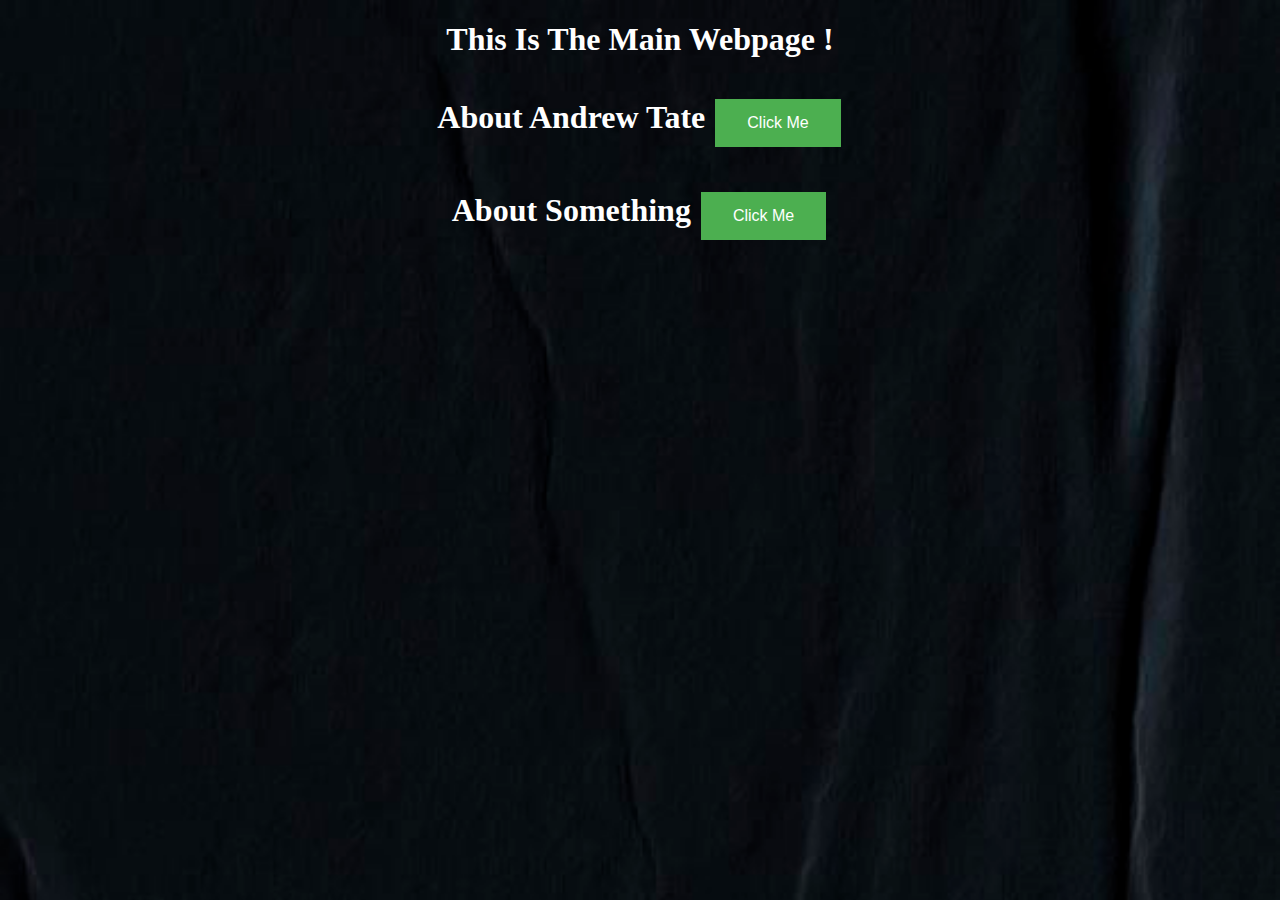
<file: index.html>
<!DOCTYPE html>

<html>
<head>
  <meta http-equiv="CONTENT-TYPE" content="text/html; charset=UTF-8">
  <title>Main webpage </title>
  <style>
    .green-button {
        background-color: #4CAF50; /* Green */
        border: none;
        color: white;
        padding: 15px 32px;
        text-align: center;
        text-decoration: none;
        display: inline-block;
        font-size: 16px;
        margin: 4px 2px;
        cursor: pointer;
    }
  
      .blue-button {
        background-color: #4CAF50; /* Green */
        border: none;
        color: white;
        padding: 15px 32px;
        text-align: center;
        text-decoration: none;
        display: inline-block;
        font-size: 16px;
        margin: 4px 2px;
        cursor: pointer;
    }
  
  
  
  
  body {
    background-image: url('bg.jpg');
            background-size: cover;
            background-repeat: no-repeat;
    
    color: white; /* Change 'white' to any color value */
}
</style>
</head>
<body bgcolor="black"> 
  <center> 
  <h1>
     This Is The Main Webpage ! 
    <br><br> 
    About Andrew Tate 
    <a href="page2.html">
<button class="green-button">Click Me</button>
  </a>
    <br><br> 
    About Something
    <a href="page3.html">
      <button class="blue-button">Click Me</button>
    </a>
    
    
    
  </h1>
    </center>
  <br> 
  
</body>
</html>
</file>
